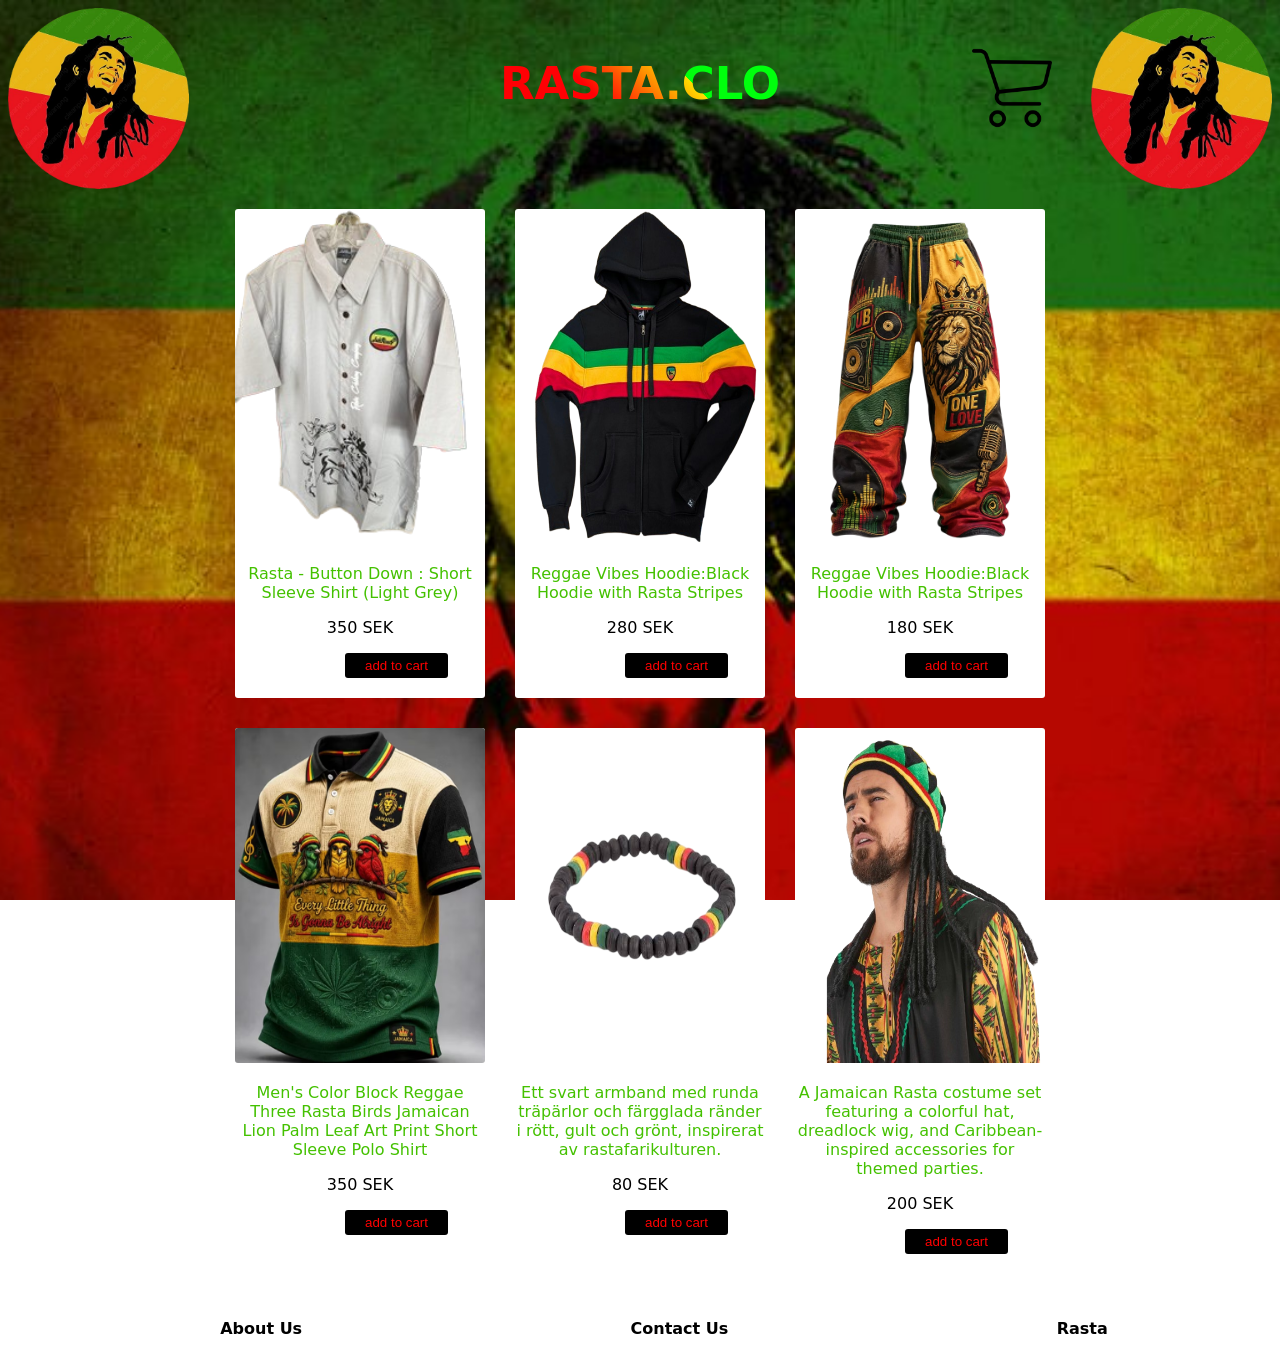
<file: index.html>
<!DOCTYPE html>
<html lang="en">
<head>
    <meta charset="UTF-8">
    <meta name="viewport" content="width=device-width, initial-scale=1.0">
    <title>Document</title>
    <link rel="stylesheet" href="style.css"> 
</head>
<body>
        <div class="header">
            <img src="./photos for site/logo.svg-removebg-preview.png" alt="" class="logoPhoto">
            <h1 class="name">RASTA.CLO</h1>
            <button class="buttonCart" id="openCart">
                <img src="./photos for site/833314 - Copy.png" alt="cart" class="cart">
            </button>
            <img src="./photos for site/logo.svg-removebg-preview.png" alt="" class="logoPhoto">
        </div>
        <div class="products1">
            <div class="firstItem">
                <img src="./photos for site/clo for site/1-removebg-preview.png" alt="shirt" style="border-radius: 3px; width: 250px; height: 335px;">
                <p class="productText">Rasta - Button Down : Short Sleeve Shirt (Light Grey)</p>
                <p class="price">350 SEK</p>
                <button class="addToCartButton">
                    <p class="addText">add to cart</p>
                </button>
            </div>

            <div class="secondItem">
                <img src="./photos for site/clo for site/item_3-removebg-preview (1).png" alt="flag" style="border-radius: 3px; width: 250px; height: 335px;">
                <p class="productText">Reggae Vibes Hoodie:Black Hoodie with Rasta Stripes</p>
                <p class="price">280 SEK</p>
                <button class="addToCartButton">
                    <p class="addText">add to cart</p>
                </button>
            </div>

            <div class="secondItem">
                <img src="./photos for site/clo for site/3-Photoroom.png" alt="flag" style="border-radius: 3px; width: 250px; height: 335px;">
                <p class="productText">Reggae Vibes Hoodie:Black Hoodie with Rasta Stripes</p>
                <p class="price">180 SEK</p>
                <button class="addToCartButton">
                    <p class="addText">add to cart</p>
                </button>
            </div>
        
            <div class="firstItem">
                <img src="./photos for site/clo for site/4.avif" alt="shirt" style="border-radius: 3px; width: 250px; height: 335px;">
                <p class="productText">Men's Color Block Reggae Three Rasta Birds Jamaican Lion Palm Leaf Art Print Short Sleeve Polo Shirt</p>
                <p class="price">350 SEK</p>
                <button class="addToCartButton">
                    <p class="addText">add to cart</p>
                </button>
            </div>

            <div class="secondItem">
                <img src="./photos for site/clo for site/5-Photoroom.png" alt="flag" style="border-radius: 3px; width: 250px; height: 335px;">
                <p class="productText">Ett svart armband med runda träpärlor och färgglada ränder i rött, gult och grönt, inspirerat av rastafarikulturen.</p>
                <p class="price">80 SEK</p>
                <button class="addToCartButton">
                    <p class="addText">add to cart</p>
                </button>
            </div>

            <div class="secondItem">
                <img src="./photos for site/clo for site/rastaHat-removebg-preview.png" alt="RastaHat" style="border-radius: 3px; width: 280px; height: 335px;">
                <p class="productText">A Jamaican Rasta costume set featuring a colorful hat, dreadlock wig, and Caribbean-inspired accessories for themed parties.</p>
                <p class="price">200 SEK</p>
                <button class="addToCartButton">
                    <p class="addText">add to cart</p>
                </button>
            </div>
        </div>

        <div class="footer">
            <a href="./footerLinks/AboutUs/AboutUs.html">About Us</a>
            <a href="./footerLinks/ContactUs/ContactUs.html">Contact Us</a>
            <a href="https://ajamaicaexperience.com/rastafarian-beliefs-and-practices/">Rasta</a>
        </div>

        <div class="cartOverlay" id="cartOverlay">
            <div class="cartWindow">
                <button id="closeCart" class="closeCart">×</button>
                <h2>Your Shopping Cart</h2>

                <div id="cartItems">
                    <p>Your cart is empty.</p>
                </div>

                <h3>Total: <span id="cartTotal">0</span> SEK</h3>
            </div>
    <script src="./index.js"></script>
</body>
</html>
</file>
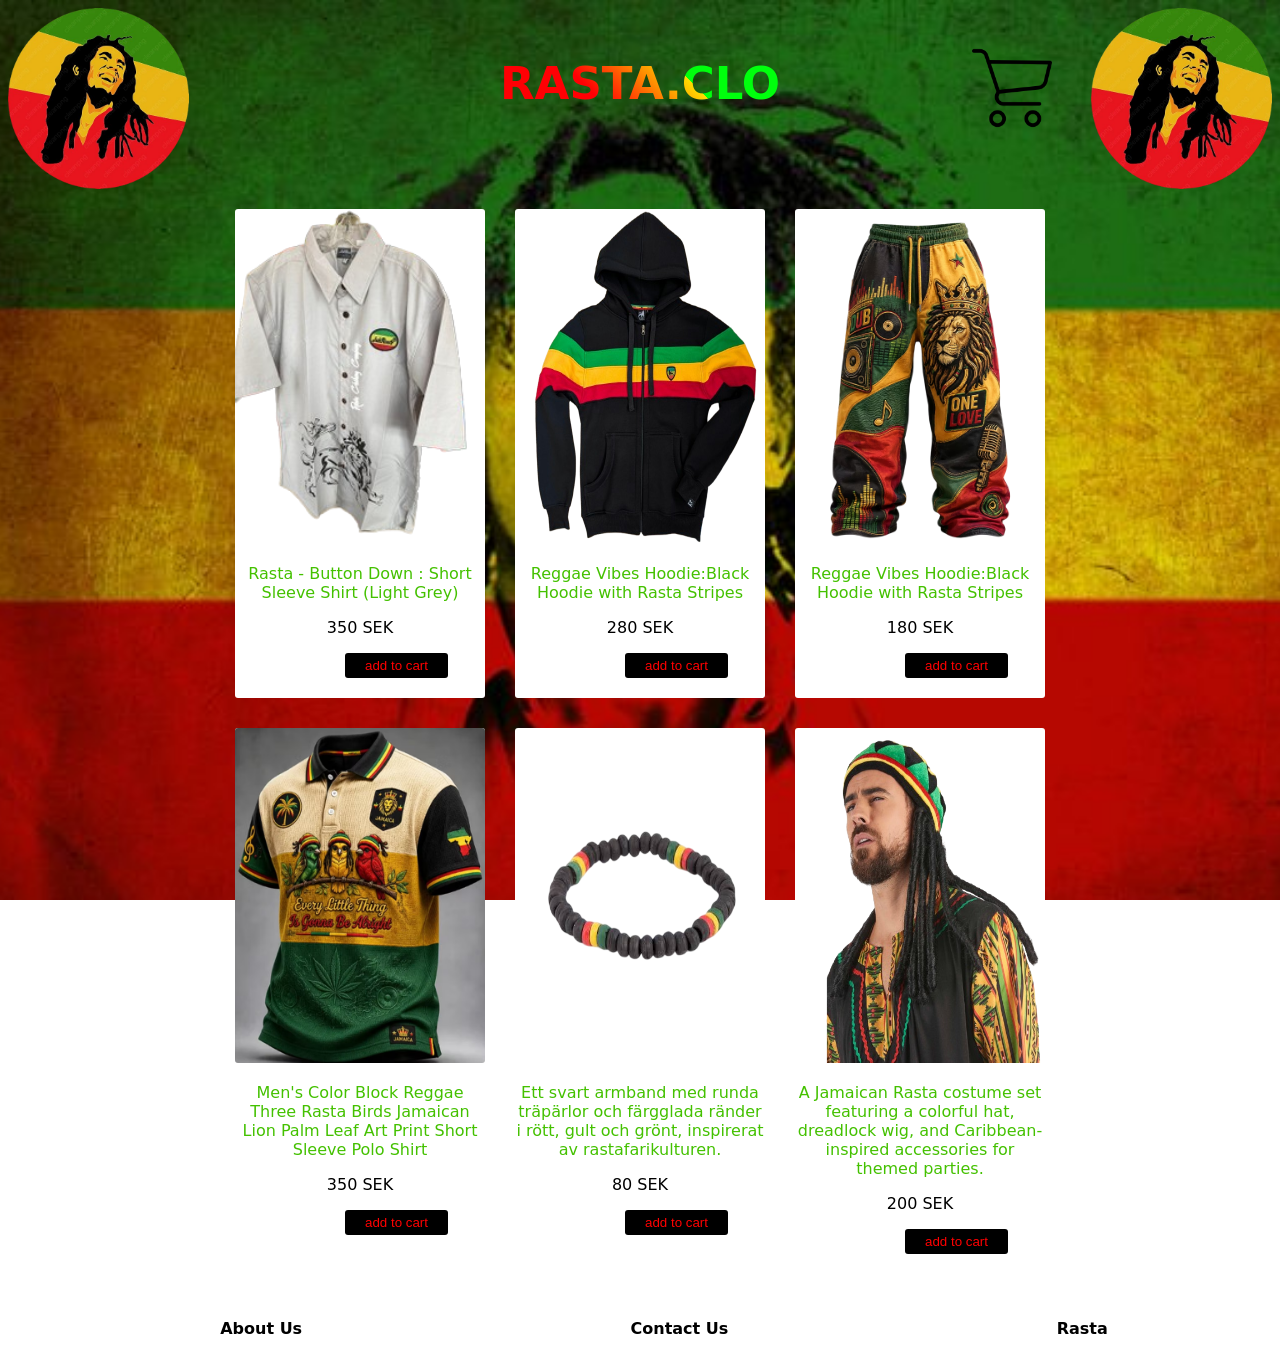
<file: mainPage/index.html>
<!DOCTYPE html>
<html lang="en">
<head>
    <meta charset="UTF-8">
    <meta name="viewport" content="width=device-width, initial-scale=1.0">
    <title>Document</title>
    <link rel="stylesheet" href="style.css">
</head>
<body>
        <div class="header">
            <img src="../photos for site/logo.svg-removebg-preview.png" alt="" class="logoPhoto">
            <h1 class="name">RASTA.CLO</h1>
            <button class="buttonCart" id="openCart">
                <img src="../photos for site/833314 - Copy.png" alt="cart" class="cart">
            </button>
            <img src="../photos for site/logo.svg-removebg-preview.png" alt="" class="logoPhoto">
        </div>
        <div class="products1">
            <div class="firstItem">
                <img src="../photos for site/clo for site/1-removebg-preview.png" alt="shirt" style="border-radius: 3px; width: 250px; height: 335px;">
                <p class="productText">Rasta - Button Down : Short Sleeve Shirt (Light Grey)</p>
                <p class="price">350 SEK</p>
                <button class="addToCartButton">
                    <p class="addText">add to cart</p>
                </button>
            </div>

            <div class="secondItem">
                <img src="../photos for site/clo for site/item_3-removebg-preview (1).png" alt="flag" style="border-radius: 3px; width: 250px; height: 335px;">
                <p class="productText">Reggae Vibes Hoodie:Black Hoodie with Rasta Stripes</p>
                <p class="price">280 SEK</p>
                <button class="addToCartButton">
                    <p class="addText">add to cart</p>
                </button>
            </div>

            <div class="secondItem">
                <img src="../photos for site/clo for site/3-Photoroom.png" alt="flag" style="border-radius: 3px; width: 250px; height: 335px;">
                <p class="productText">Reggae Vibes Hoodie:Black Hoodie with Rasta Stripes</p>
                <p class="price">180 SEK</p>
                <button class="addToCartButton">
                    <p class="addText">add to cart</p>
                </button>
            </div>
        
            <div class="firstItem">
                <img src="../photos for site/clo for site/4.avif" alt="shirt" style="border-radius: 3px; width: 250px; height: 335px;">
                <p class="productText">Men's Color Block Reggae Three Rasta Birds Jamaican Lion Palm Leaf Art Print Short Sleeve Polo Shirt</p>
                <p class="price">350 SEK</p>
                <button class="addToCartButton">
                    <p class="addText">add to cart</p>
                </button>
            </div>

            <div class="secondItem">
                <img src="../photos for site/clo for site/5-Photoroom.png" alt="flag" style="border-radius: 3px; width: 250px; height: 335px;">
                <p class="productText">Ett svart armband med runda träpärlor och färgglada ränder i rött, gult och grönt, inspirerat av rastafarikulturen.</p>
                <p class="price">80 SEK</p>
                <button class="addToCartButton">
                    <p class="addText">add to cart</p>
                </button>
            </div>

            <div class="secondItem">
                <img src="../photos for site/clo for site/rastaHat-removebg-preview.png" alt="flag" style="border-radius: 3px; width: 280px; height: 335px;">
                <p class="productText">A Jamaican Rasta costume set featuring a colorful hat, dreadlock wig, and Caribbean-inspired accessories for themed parties.</p>
                <p class="price">200 SEK</p>
                <button class="addToCartButton">
                    <p class="addText">add to cart</p>
                </button>
            </div>
        </div>

        <div class="footer">
            <a href="../footerLinks/AboutUs/AboutUs.html">About Us</a>
            <a href="../footerLinks/ContactUs/ContactUs.html">Contact Us</a>
            <a href="https://ajamaicaexperience.com/rastafarian-beliefs-and-practices/">Rasta</a>
        </div>

        <div class="cartOverlay" id="cartOverlay">
            <div class="cartWindow">
                <button id="closeCart" class="closeCart">×</button>
                <h2>Your Shopping Cart</h2>

                <div id="cartItems">
                    <p>Your cart is empty.</p>
                </div>

                <h3>Total: <span id="cartTotal">0</span> SEK</h3>
            </div>
    <script src="./index.js"></script>
</body>
</html>
</file>
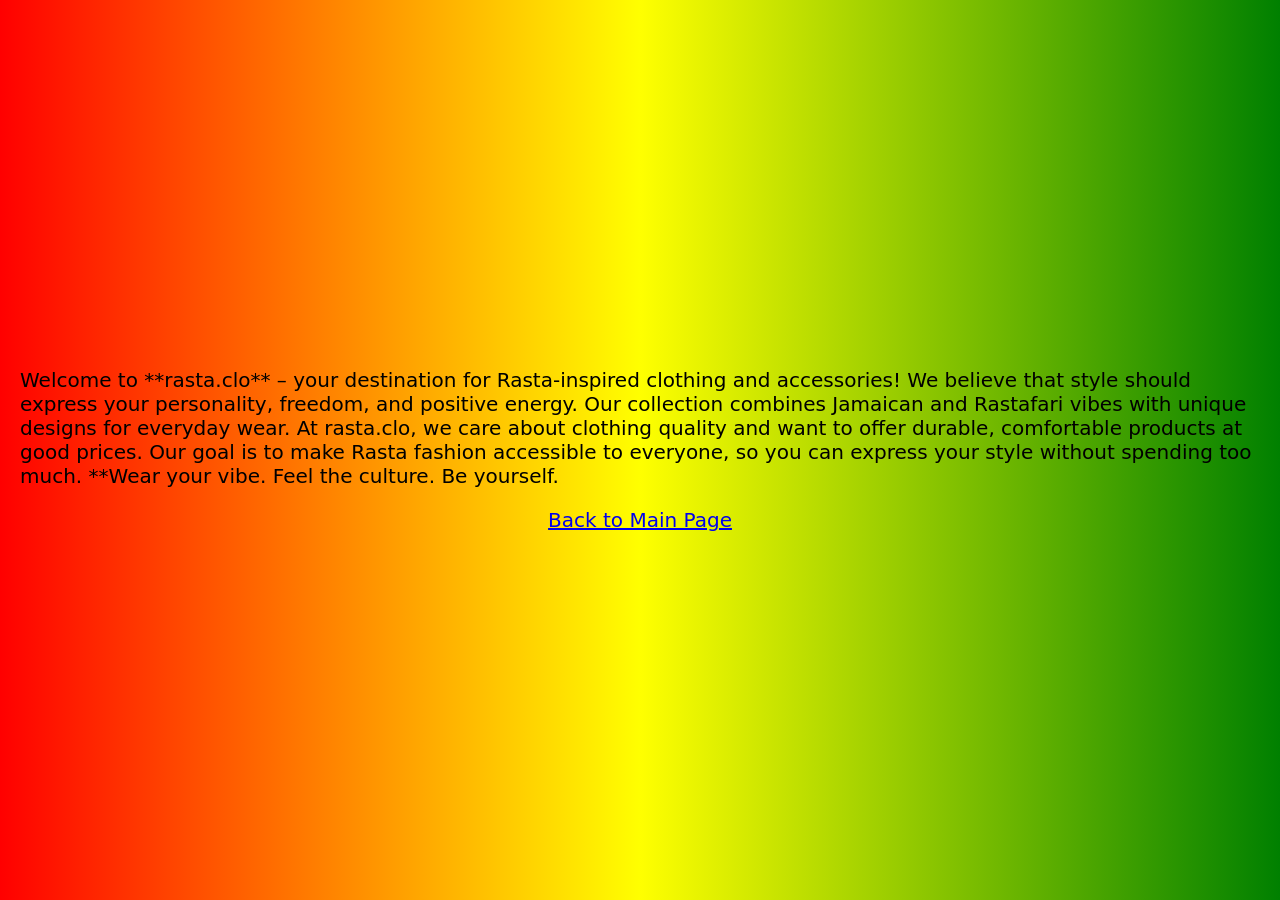
<file: footerLinks/AboutUs/AboutUs.html>
<!DOCTYPE html>
<html lang="en">
<head>
    <meta charset="UTF-8">
    <meta name="viewport" content="width=device-width, initial-scale=1.0">
    <title>Document</title>
    <link rel="stylesheet" href="AboutUs.css">
</head>
<body>
    <p2>Welcome to **rasta.clo** – your destination for Rasta-inspired clothing and accessories! We believe that style should express your personality, freedom, and positive energy. Our collection combines Jamaican and Rastafari vibes with unique designs for everyday wear. At rasta.clo, we care about clothing quality and want to offer durable, comfortable products at good prices. Our goal is to make Rasta fashion accessible to everyone, so you can express your style without spending too much. **Wear your vibe. Feel the culture. Be yourself.</p2>

    <a href="../../index.html">Back to Main Page</a>
</body>
</html>
</file>
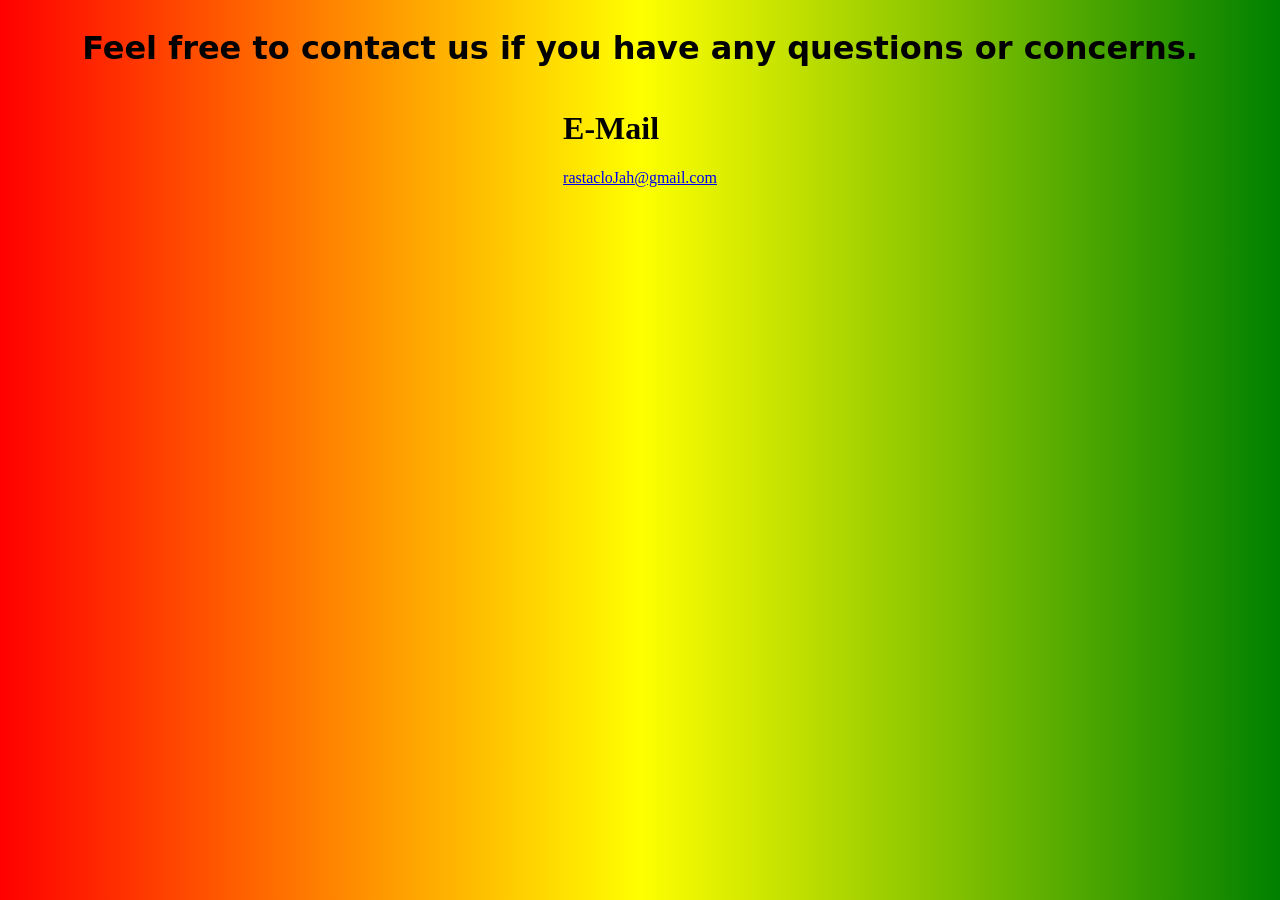
<file: footerLinks/ContactUs/ContactUs.html>
<!DOCTYPE html>
<html lang="en">
<head>
    <meta charset="UTF-8">
    <meta name="viewport" content="width=device-width, initial-scale=1.0">
    <title>Document</title>
    <link rel="stylesheet" href="ContactUss.css">
</head>
<body>
    <h1 class="feelFree">Feel free to contact us if you have any questions or concerns.</h1>

    <div class="email">
        <h1>E-Mail</h1>
        <a href="https://mail.google.com/mail/u/0/#inbox?compose=new">rastacloJah@gmail.com</a>
    </div>
</body>
</html>
</file>
<file: style.css>
.header {
    display: flex;
    justify-content: space-between;
    align-items: center;
    position: relative;
}

.logoPhoto {
    width: 181px;
    height: 181px;
}

.name {
    --_space: ;

    background-image: linear-gradient(
        45deg var(--_space),
        #ff0004 33%,
        #fd0 66%,
        #00ff0d 54%
    );

    background-clip: text;
    color: transparent;
    -webkit-background-clip: text;
    -webkit-text-fill-color: transparent;

    position: absolute;
    left: 50%;
    transform: translateX(-50%);
    font-size: 45px;
    font-family: system-ui, sans-serif;
    margin-top: 0;
}

@supports (background-image: linear-gradient(in oklch, #000, #fff)) {
    .text-gradient {
        --_space: in oklch;
    }
}



body {
    background-image: url("./photos\ for site/background.jpg");
    background-size: cover;
    background-position: center;
    background-repeat: no-repeat;
    background-attachment: fixed;
}


.cart {
    width: 80px;
    height: 80px;
    position: absolute;
    right: 20px;
    top: 20px;
}

.buttonCart {
    position: absolute;
    right: 200px;
    top: 20px;
    background: none !important;
    border: none !important;
    padding: 0 !important;
}

.firstItem,
.secondItem {
    background-color: white;
    width: 250px;
    text-align: center;
    border-radius: 3px;
    padding-bottom: 20px;
}

.products1 {
    display: grid;
    grid-template-columns: repeat(3, 250px);
    justify-content: center;
    gap: 30px;
    margin-top: 20px;
    margin-bottom: 45px;
}

.productText,
.productText2,
.price {
    font-family: system-ui, sans-serif;
}

.productText,
.productText2 {
    color: #44C100;
}

.productText2 {
    margin-top: 50px;
}

.addToCartButton {
    display: flex;
    background-color: black;
    border-radius: 3px;
    height: 25px;
    align-items: center;
    justify-content: center;
    color: white;
    border: none;
    padding: 10px 20px;
    cursor: pointer;
    transform: translateX(110px);
    transition: background 0.4s ease;
}

.addToCartButton:hover {
    background: linear-gradient(90deg, red, yellow, green);
}

.addText {
    color: red;
}

.footer {
    margin-left: 48px;
    justify-content: space-around;
    display: flex;
    font-family: system-ui, sans-serif;
    font-weight: bold;
}

a {
    text-decoration: none;
    color: black;
}

.cartOverlay {
    display: none;
    position: fixed;
    inset: 0;
    background: rgba(0, 0, 0, 0.6);
    justify-content: center;
    align-items: center;
    z-index: 1000;
}

.cartWindow {
    position: relative;
    background: white;
    color: black;
    padding: 25px;
    border-radius: 12px;
    width: 90%;
    max-width: 500px;
    max-height: 80vh;
    overflow-y: auto;
}

.closeCart {
    position: absolute;
    top: 10px;
    right: 15px;
    border: none;
    background: none;
    font-size: 28px;
    cursor: pointer;
}

.cartProduct {
    display: flex;
    align-items: center;
    gap: 15px;
    padding: 10px 0;
    border-bottom: 1px solid #ddd;
}

.cartProduct img {
    width: 65px;
    height: 75px;
    object-fit: contain;
}

.removeProduct {
    cursor: pointer;
    padding: 5px 10px;
}

@media (max-width: 1200px) and (min-width: 600px ){

    .logoPhoto {
        width: 100px;
        height: 100px;
    }

    .name {
        font-size: 35px;
    }

    .productText, .productText2 {
        height: 60px;
        display: flex;
        align-items: center;
        justify-content: center;
    }

    .buttonCart {
        right: 100px;
        top: 15px;
    }

    .cart {
        width: 70px;
        height: 70px;
    }

    .products1 {
        grid-template-columns: repeat(2, 250px);
        column-gap: 30px;
        row-gap: 30px;
        margin: 20px auto 45px;
    }

    .firstItem, .secondItem {
        width: 250px;
        box-sizing: border-box;
        display: flex;
        flex-direction: column;
    }

    .firstItem img, .secondItem img {
        width: 100%;
        height: 335px !important;
        object-fit: contain;
        display: block;
    }

    .addToCartButton {
        transform: none;
        margin: auto auto 0;
    }

    .footer {
        margin: 0;
        flex-wrap: wrap;
        justify-content: space-around;
        gap: 15px;
    }
}

@media (max-width: 600px) {

    .logoPhoto {
        width: 45px;
        height: 45px;
    }

    .name {
        font-size: 24px;
        margin: 0;
    }

    .buttonCart {
        right: 45px;
        top: 0;
        width: 45px;
        height: 45px;
    }

    .cart {
        position: static;
        width: 45px;
        height: 45px;
    }

    .products1 {
        display: flex;
        flex-direction: column;
        align-items: center;
        gap: 15px;
        margin-top: 10px;
    }

    .firstItem,
    .secondItem {
        width: 90%;
        height: auto;
        box-sizing: border-box;
        padding-bottom: 15px;
    }

    .firstItem img,
    .secondItem img {
        max-width: 100%;
        height: auto;
        object-fit: contain;
    }

    .productText,
    .productText2 {
        overflow-wrap: break-word;
    }

    .addToCartButton {
        transform: none;
        margin: 0 auto;
    }

    .footer {
        margin: 0;
        flex-wrap: wrap;
        justify-content: space-around;
        gap: 10px;
    }
}
</file>
<file: mainPage/style.css>
.header {
    display: flex;
    justify-content: space-between;
    align-items: center;
    position: relative;
}

.logoPhoto {
    width: 181px;
    height: 181px;
}

.name {
    --_space: ;

    background-image: linear-gradient(
        45deg var(--_space),
        #ff0004 33%,
        #fd0 66%,
        #00ff0d 54%
    );

    background-clip: text;
    color: transparent;
    -webkit-background-clip: text;
    -webkit-text-fill-color: transparent;

    position: absolute;
    left: 50%;
    transform: translateX(-50%);
    font-size: 45px;
    font-family: system-ui, sans-serif;
    margin-top: 0;
}

@supports (background-image: linear-gradient(in oklch, #000, #fff)) {
    .text-gradient {
        --_space: in oklch;
    }
}



body {
    background-image: url("../photos\ for site/background.jpg");
    background-size: cover;
    background-position: center;
    background-repeat: no-repeat;
    background-attachment: fixed;
}


.cart {
    width: 80px;
    height: 80px;
    position: absolute;
    right: 20px;
    top: 20px;
}

.buttonCart {
    position: absolute;
    right: 200px;
    top: 20px;
    background: none !important;
    border: none !important;
    padding: 0 !important;
}

.firstItem,
.secondItem {
    background-color: white;
    width: 250px;
    text-align: center;
    border-radius: 3px;
    padding-bottom: 20px;
}

.products1 {
    display: grid;
    grid-template-columns: repeat(3, 250px);
    justify-content: center;
    gap: 30px;
    margin-top: 20px;
    margin-bottom: 45px;
}

.productText,
.productText2,
.price {
    font-family: system-ui, sans-serif;
}

.productText,
.productText2 {
    color: #44C100;
}

.productText2 {
    margin-top: 50px;
}

.addToCartButton {
    display: flex;
    background-color: black;
    border-radius: 3px;
    height: 25px;
    align-items: center;
    justify-content: center;
    color: white;
    border: none;
    padding: 10px 20px;
    cursor: pointer;
    transform: translateX(110px);
    transition: background 0.4s ease;
}

.addToCartButton:hover {
    background: linear-gradient(90deg, red, yellow, green);
}

.addText {
    color: red;
}

.footer {
    margin-left: 48px;
    justify-content: space-around;
    display: flex;
    font-family: system-ui, sans-serif;
    font-weight: bold;
}

a {
    text-decoration: none;
    color: black;
}

.cartOverlay {
    display: none;
    position: fixed;
    inset: 0;
    background: rgba(0, 0, 0, 0.6);
    justify-content: center;
    align-items: center;
    z-index: 1000;
}

.cartWindow {
    position: relative;
    background: white;
    color: black;
    padding: 25px;
    border-radius: 12px;
    width: 90%;
    max-width: 500px;
    max-height: 80vh;
    overflow-y: auto;
}

.closeCart {
    position: absolute;
    top: 10px;
    right: 15px;
    border: none;
    background: none;
    font-size: 28px;
    cursor: pointer;
}

.cartProduct {
    display: flex;
    align-items: center;
    gap: 15px;
    padding: 10px 0;
    border-bottom: 1px solid #ddd;
}

.cartProduct img {
    width: 65px;
    height: 75px;
    object-fit: contain;
}

.removeProduct {
    cursor: pointer;
    padding: 5px 10px;
}

@media (max-width: 1200px) and (min-width: 600px ){

    .logoPhoto {
        width: 100px;
        height: 100px;
    }

    .name {
        font-size: 35px;
    }

    .productText, .productText2 {
        height: 60px;
        display: flex;
        align-items: center;
        justify-content: center;
    }

    .buttonCart {
        right: 100px;
        top: 15px;
    }

    .cart {
        width: 70px;
        height: 70px;
    }

    .products1 {
        grid-template-columns: repeat(2, 250px);
        column-gap: 30px;
        row-gap: 30px;
        margin: 20px auto 45px;
    }

    .firstItem, .secondItem {
        width: 250px;
        box-sizing: border-box;
        display: flex;
        flex-direction: column;
    }

    .firstItem img, .secondItem img {
        width: 100%;
        height: 335px !important;
        object-fit: contain;
        display: block;
    }

    .addToCartButton {
        transform: none;
        margin: auto auto 0;
    }

    .footer {
        margin: 0;
        flex-wrap: wrap;
        justify-content: space-around;
        gap: 15px;
    }
}

@media (max-width: 600px) {

    .logoPhoto {
        width: 45px;
        height: 45px;
    }

    .name {
        font-size: 24px;
        margin: 0;
    }

    .buttonCart {
        right: 45px;
        top: 0;
        width: 45px;
        height: 45px;
    }

    .cart {
        position: static;
        width: 45px;
        height: 45px;
    }

    .products1 {
        display: flex;
        flex-direction: column;
        align-items: center;
        gap: 15px;
        margin-top: 10px;
    }

    .firstItem,
    .secondItem {
        width: 90%;
        height: auto;
        box-sizing: border-box;
        padding-bottom: 15px;
    }

    .firstItem img,
    .secondItem img {
        max-width: 100%;
        height: auto;
        object-fit: contain;
    }

    .productText,
    .productText2 {
        overflow-wrap: break-word;
    }

    .addToCartButton {
        transform: none;
        margin: 0 auto;
    }

    .footer {
        margin: 0;
        flex-wrap: wrap;
        justify-content: space-around;
        gap: 10px;
    }
}
</file>
<file: footerLinks/AboutUs/AboutUs.css>
body {
    background-image: linear-gradient(to right, red, yellow, green);
    background-size: cover;
    background-position: center;
    background-repeat: no-repeat;
    background-attachment: fixed;

    font-family: system-ui, -apple-system, BlinkMacSystemFont, 'Segoe UI', Roboto, Oxygen, Ubuntu, Cantarell, 'Open Sans', 'Helvetica Neue', sans-serif;
    font-size: 20px;

    display: flex;
    flex-direction: column;
    align-items: center;
    justify-content: center;

    min-height: 100vh;
    margin: 0;
    margin-left: 20px;
    margin-right: 20px;
}

a{
    margin-top: 20px;
}
</file>
<file: footerLinks/ContactUs/ContactUss.css>
.feelFree{
    font-family: system-ui, -apple-system, BlinkMacSystemFont, 'Segoe UI', Roboto, Oxygen, Ubuntu, Cantarell, 'Open Sans', 'Helvetica Neue', sans-serif;
    font-weight: bold;
}

body{
    display: flex;
    flex-direction: column;
    background-image: linear-gradient(to right, red, yellow, green);
    background-size: cover;
    background-position: center;
    background-repeat: no-repeat;
    background-attachment: fixed;
    justify-content: center;
    align-items: center;
}
</file>
